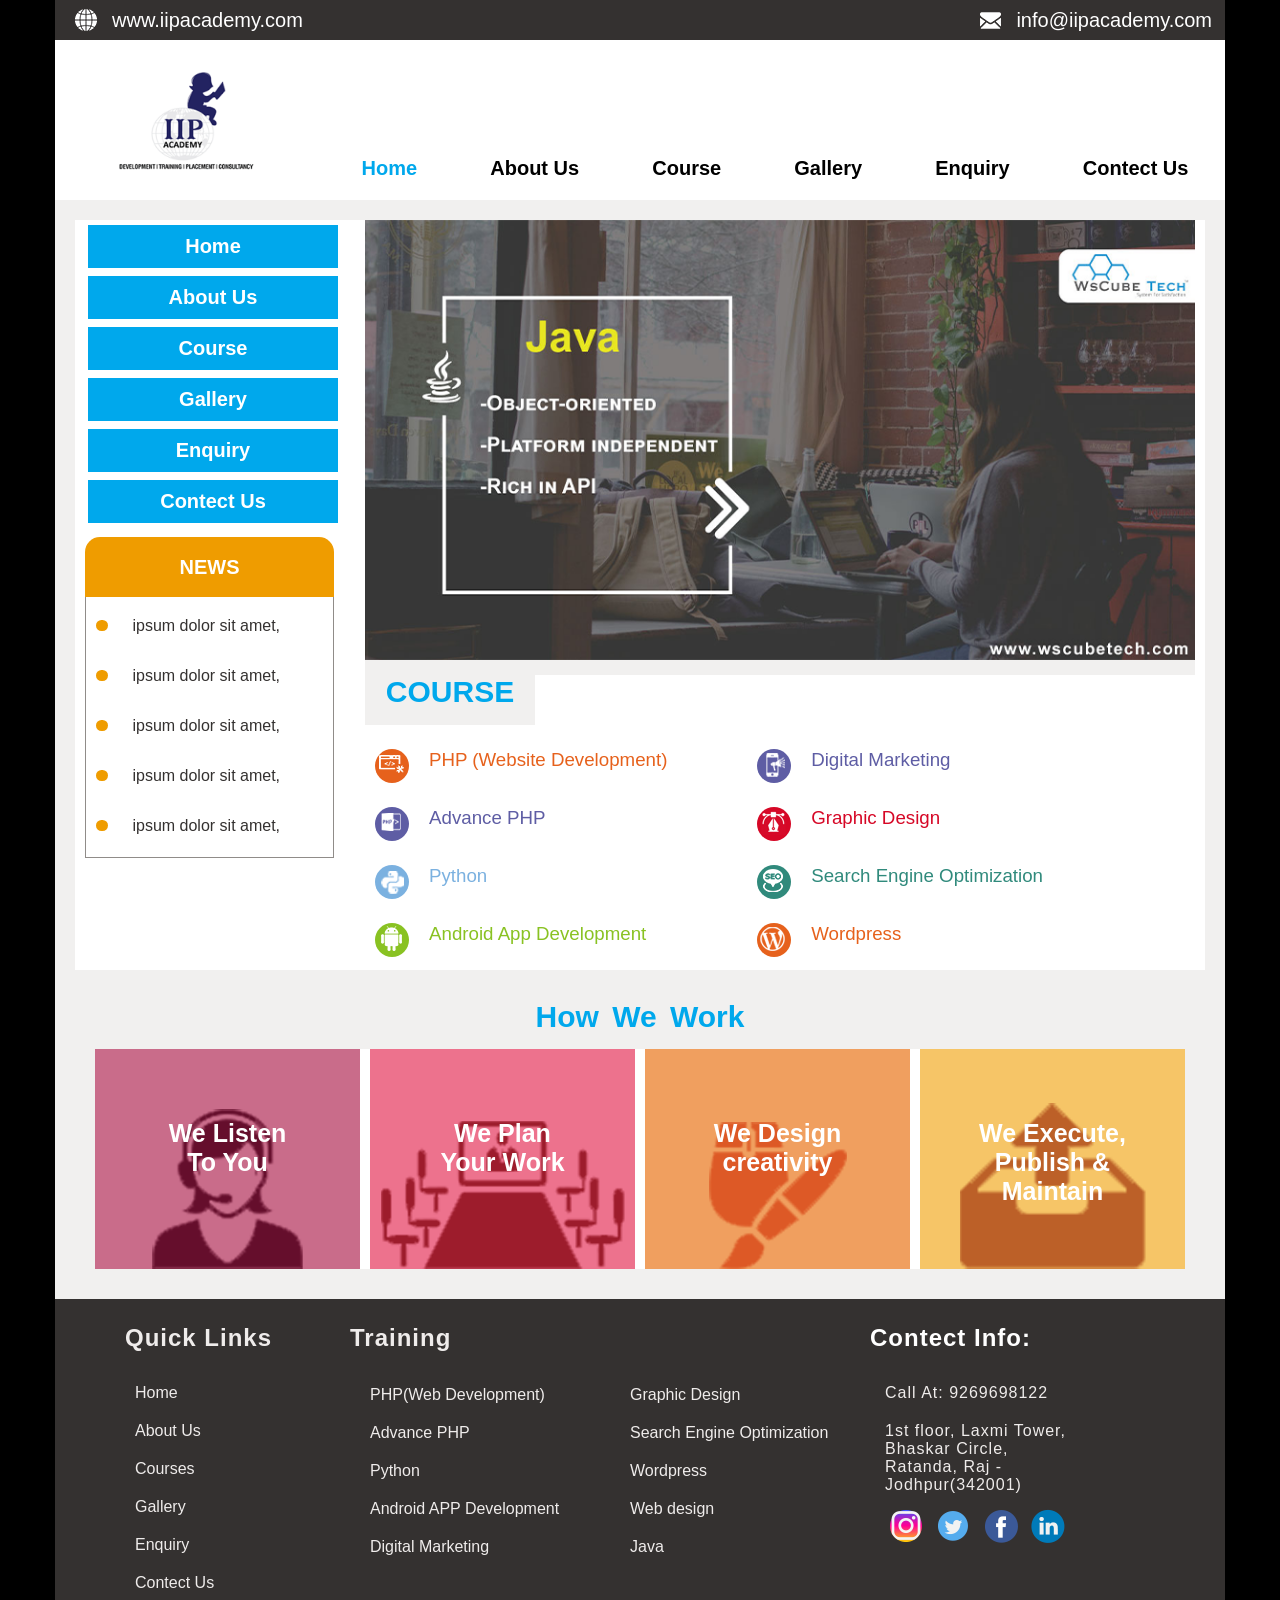
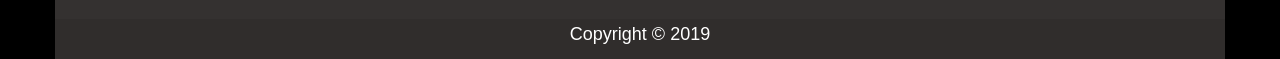
<file: index.html>
<!DOCTYPE html>
<html lang="en">
  <head>
    <title>Document</title>
    <link rel="stylesheet" href="./css/style.css" />
  </head>
  <body>
    <div class="main">
      <!-- top-container start here -->
      <div class="top-container">
        <div class="top-box">
          <img src="images/web.png" alt="" />
          <a href="www.iipacademy.com">www.iipacademy.com</a>
        </div>
        <div class="top-box" style="padding-right: 13px">
          <img src="images/INFO.png" alt="" />
          <a href="mailto:info@iipacademy.com">info@iipacademy.com</a>
        </div>
      </div>
      <!-- top-container end here  -->
      <!-- menu-container start here -->
      <div class="menu-container">
        <div class="main-logo">
          <a href="index.html"></a>
          <img src="images/logo.png" width="165px" height="100%" alt="" />
        </div>
        <div class="menu">
          <div class="menu-item">
            <a href="./index.html" style="color: #00a8ec">Home</a>
          </div>
          <div class="menu-item"><a href="./about.html">About Us</a></div>
          <div class="menu-item"><a href="./course.html">Course</a></div>
          <div class="menu-item"><a href="./gallery.html">Gallery</a></div>
          <div class="menu-item"><a href="./enquiry.html">Enquiry</a></div>
          <div class="menu-item"><a href="./contect.html">Contect Us</a></div>
        </div>
      </div>
      <!-- middle-container start here  -->
      <div class="middle-container">
        <div class="middle-left">
          <div class="m-left-top">
            <div class="m-left-top-item"><a href="index.html">Home</a></div>
            <div class="m-left-top-item"><a href="about.html">About Us</a></div>
            <div class="m-left-top-item"><a href="course.html">Course</a></div>
            <div class="m-left-top-item">
              <a href="gallery.html">Gallery</a>
            </div>
            <div class="m-left-top-item">
              <a href="enquiry.html">Enquiry</a>
            </div>
            <div class="m-left-top-item">
              <a href="contect.html">Contect Us</a>
            </div>
          </div>
          <div class="m-left-bottom">
            <div class="m-left-bottom-item-news">NEWS</div>
            <div class="m-left-bottom-box">
              <ul class="m-left-bottom-item">
                <li style="margin-top: 0px">
                  <img src="images/dot.jpg" class="img" alt="" /> ipsum dolor
                  sit amet,
                </li>
                <li>
                  <img src="images/dot.jpg" class="img" alt="" /> ipsum dolor
                  sit amet,
                </li>
                <li>
                  <img src="images/dot.jpg" class="img" alt="" /> ipsum dolor
                  sit amet,
                </li>
                <li>
                  <img src="images/dot.jpg" class="img" alt="" /> ipsum dolor
                  sit amet,
                </li>
                <li>
                  <img src="images/dot.jpg" class="img" alt="" /> ipsum dolor
                  sit amet,
                </li>
              </ul>
            </div>
          </div>
        </div>
        <div class="m-right">
          <div class="banner-img">
            <img src="images/banners.png" width="830px" height="440px" alt="" />
          </div>

          <!-- course container start here  -->
          <div class="course-container">
            <div class="course-text">COURSE</div>
            <div class="course-box">
              <!-- course box left start here -->
              <div class="course-box-left">
                <div class="icon">
                  <img src="images/courses/php.png" title="PHP" alt="" />
                  <h3>PHP (Website Development)</h3>
                </div>
                <div class="icon adv-php">
                  <img
                    src="images/courses/adv-php.png"
                    title="Advance PHP"
                    alt=""
                  />
                  <h3 style="color: #5e5da4">Advance PHP</h3>
                </div>
                <div class="icon py">
                  <img src="images/courses/python.png" title="python" alt="" />
                  <h3 style="color: #7bb1e0">Python</h3>
                </div>
                <div class="icon android">
                  <img
                    src="images/courses/android.png"
                    title="Android"
                    alt=""
                  />
                  <h3 style="color: #89c222">Android App Development</h3>
                </div>
              </div>
              <!-- course left box end here  -->
              <div class="course-box-right">
                <div class="icon digital">
                  <img
                    src="images/courses/digi-marketing.png"
                    title="digital marketing"
                    alt=""
                  />
                  <h3 style="color: #5e5da4">Digital Marketing</h3>
                </div>
                <div class="icon graphic">
                  <img
                    src="images/courses/graphic-design.png"
                    title="graphic design"
                    alt=""
                  />
                  <h3 style="color: #d60726">Graphic Design</h3>
                </div>
                <div class="icon seo">
                  <img src="images/courses/seo.png" title="seo" alt="" />
                  <h3 style="color: #308a7c">Search Engine Optimization</h3>
                </div>
                <div class="icon word">
                  <img
                    src="images/courses/wordpress.png"
                    title="wordpress"
                    alt=""
                  />
                  <h3 style="color: #e6611c">Wordpress</h3>
                </div>
              </div>
            </div>
          </div>
        </div>
      </div>
      <!-- course container end here -->
      <div class="work-main">
        <div class="work-heading">How We Work</div>
        <!-- work container start here -->
        <div class="work-container">
          <div
            class="how-img-box box-first"
            style="
              background: url(./images/how/HOW-WE-WORK1.png) no-repeat bottom
                center rgba(188, 72, 109, 0.8);
            "
          >
            <div class="how-img1-color">
              We Listen <br />
              To You
            </div>
          </div>
          <div
            class="how-img-box"
            style="
              background: url(./images/how/HOW-WE-WORK2.png) no-repeat bottom
                center rgba(233, 79, 113, 0.8);
            "
          >
            <div class="how-img2-color">
              We Plan <br />
              Your Work
            </div>
          </div>
          <div
            class="how-img-box"
            style="
              background: url(./images/how/HOW-WE-WORK3.png) no-repeat bottom
                center rgba(237, 136, 56, 0.8);
            "
          >
            <div class="how-img3-color">
              We Design <br />
              creativity
            </div>
          </div>
          <div
            class="how-img-box"
            style="
              background: url(./images/how/HOW-WE-WORK4.png) no-repeat bottom
                center rgba(244, 183, 65, 0.8);
            "
          >
            <div class="how-img4-color">
              We Execute, <br />
              Publish & <br />
              Maintain
            </div>
          </div>
        </div>
      </div>
      <!-- work container end here -->
      <!-- footer start here -->
      <div class="footer">
        <div class="footer-top-container">
          <div class="quick-links-container">
            <h2>Quick Links</h2>
            <ul>
              <li><a href="index.html" title="Home">Home</a></li>
              <li><a href="about.html" title="About Us">About Us</a></li>
              <li><a href="course.html" title="courses">Courses</a></li>
              <li><a href="gallery.html" title="Gallery">Gallery</a></li>
              <li><a href="enquiry.html" title="Enquiry">Enquiry</a></li>
              <li><a href="contect.html" title="Contect Us">Contect Us</a></li>
            </ul>
          </div>

          <div class="footer-train-container">
            <h2>Training</h2>
            <div class="footer-training-container">
              <div class="training-box">
                <div class="training-container">
                  <ul>
                    <li>
                      <a href="#" title="PHP(Web Development)"
                        >PHP(Web Development)</a
                      >
                    </li>
                    <li><a href="#" title="Advance PHP">Advance PHP</a></li>
                    <li><a href="#" title="Python">Python</a></li>
                    <li>
                      <a href="#" title="Android APP Development"
                        >Android APP Development</a
                      >
                    </li>
                    <li>
                      <a href="#" title="Digital Marketing"
                        >Digital Marketing</a
                      >
                    </li>
                  </ul>
                </div>
              </div>
              <div class="training-box">
                <div class="training-container">
                  <ul>
                    <li>
                      <a href="#" title="Graphic Design">Graphic Design</a>
                    </li>
                    <li>
                      <a href="#" title="Search Engine Optimization"
                        >Search Engine Optimization</a
                      >
                    </li>
                    <li><a href="#" title="Wordpress">Wordpress</a></li>
                    <li><a href="#" title="Web design">Web design</a></li>
                    <li>
                      <a href="#" title="Java">Java</a>
                    </li>
                  </ul>
                </div>
              </div>
            </div>
          </div>
          <div class="footer-contect-container">
            <h2>Contect Info:</h2>
            <ul>
              <li>Call At: 9269698122</li>
              <li>
                1st floor, Laxmi Tower, Bhaskar Circle, Ratanda, Raj -
                Jodhpur(342001)
              </li>
            </ul>
            <ul id="social-links">
              <li>
                <a href="https://www.instagram.com/wscubetechindia"
                  ><img src="images/instagram.png" alt=""
                /></a>
              </li>
              <li>
                <a href="https://twitter.com/wscube"
                  ><img src="images/twitter.png" alt=""
                /></a>
              </li>
              <li>
                <a href="https://www.facebook.com/wscubetech.india"
                  ><img src="images/facebook.png" alt=""
                /></a>
              </li>
              <li>
                <a href="https://www.linkedin.com/company/wscube-tech"
                  ><img src="images/linked-in.png" alt=""
                /></a>
              </li>
            </ul>
          </div>
        </div>
        <div class="copy-right">Copyright © 2019</div>
      </div>
    </div>
  </body>
</html>
</file>
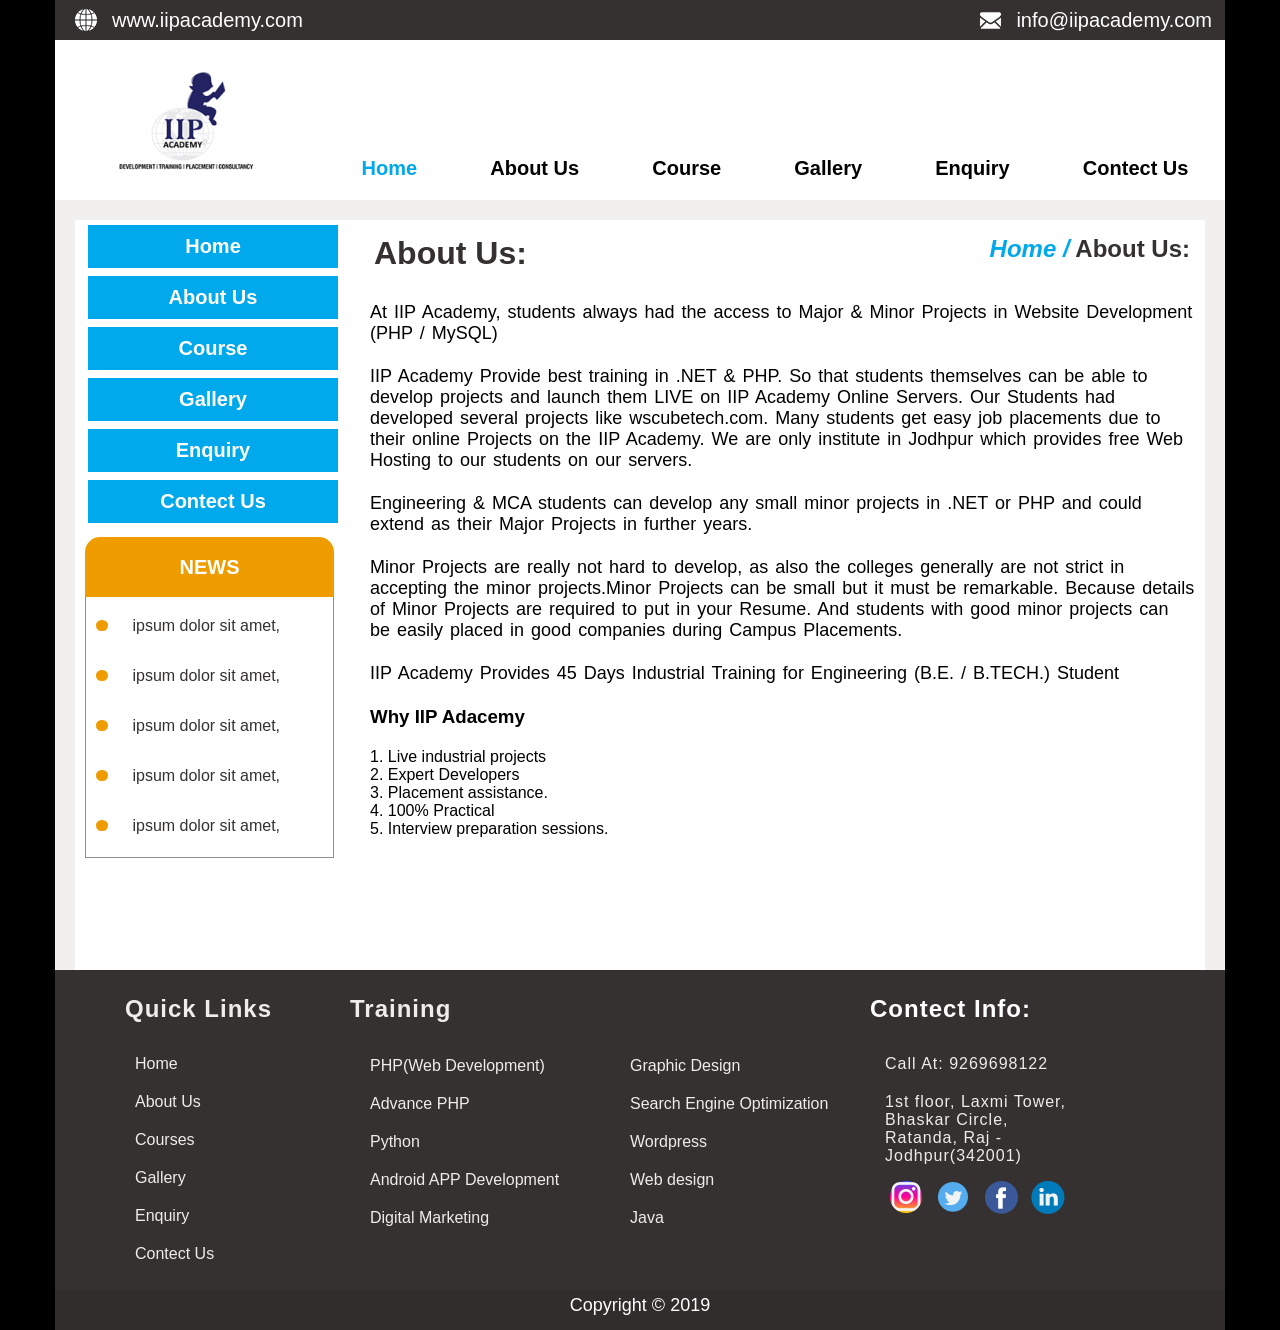
<file: about.html>
<!DOCTYPE html>
<html lang="en">
  <head>
    <title>Document</title>
    <link rel="stylesheet" href="./css/style.css" />
  </head>
  <body>
    <div class="main">
      <!-- top-container start here -->
      <div class="top-container">
        <div class="top-box">
          <img src="images/web.png" alt="" />
          <a href="www.iipacademy.com">www.iipacademy.com</a>
        </div>
        <div class="top-box" style="padding-right: 13px">
          <img src="images/INFO.png" alt="" />
          <a href="mailto:info@iipacademy.com">info@iipacademy.com</a>
        </div>
      </div>
      <!-- top-container end here  -->
      <!-- menu-container start here -->
      <div class="menu-container">
        <div class="main-logo">
          <a href="index.html"></a>
          <img src="images/logo.png" width="165px" height="100%" alt="" />
        </div>
        <div class="menu">
          <div class="menu-item">
            <a href="./index.html" style="color: #00a8ec">Home</a>
          </div>
          <div class="menu-item"><a href="./about.html">About Us</a></div>
          <div class="menu-item"><a href="./course.html">Course</a></div>
          <div class="menu-item"><a href="./gallery.html">Gallery</a></div>
          <div class="menu-item"><a href="./enquiry.html">Enquiry</a></div>
          <div class="menu-item"><a href="./contect.html">Contect Us</a></div>
        </div>
      </div>
      <!-- middle-container start here  -->
      <div class="middle-container">
        <div class="middle-left">
          <div class="m-left-top">
            <div class="m-left-top-item"><a href="index.html">Home</a></div>
            <div class="m-left-top-item"><a href="about.html">About Us</a></div>
            <div class="m-left-top-item"><a href="course.html">Course</a></div>
            <div class="m-left-top-item">
              <a href="gallery.html">Gallery</a>
            </div>
            <div class="m-left-top-item">
              <a href="enquiry.html">Enquiry</a>
            </div>
            <div class="m-left-top-item">
              <a href="contect.html">Contect Us</a>
            </div>
          </div>
          <div class="m-left-bottom">
            <div class="m-left-bottom-item-news">NEWS</div>
            <div class="m-left-bottom-box">
              <ul class="m-left-bottom-item">
                <li style="margin-top: 0px">
                  <img src="images/dot.jpg" class="img" alt="" /> ipsum dolor
                  sit amet,
                </li>
                <li>
                  <img src="images/dot.jpg" class="img" alt="" /> ipsum dolor
                  sit amet,
                </li>
                <li>
                  <img src="images/dot.jpg" class="img" alt="" /> ipsum dolor
                  sit amet,
                </li>
                <li>
                  <img src="images/dot.jpg" class="img" alt="" /> ipsum dolor
                  sit amet,
                </li>
                <li>
                  <img src="images/dot.jpg" class="img" alt="" /> ipsum dolor
                  sit amet,
                </li>
              </ul>
            </div>
          </div>
        </div>
        <div class="right">
          <div class="page-heading">
            <h1>About Us:</h1>
            <h2>
              <i><a href="index.html" style="color: #00a8ec">Home /</a></i>
              About Us:
            </h2>
          </div>
          <div class="about-content">
            <p>
              At IIP Academy, students always had the access to Major & Minor
              Projects in Website Development (PHP / MySQL)
            </p>
            <p>
              IIP Academy Provide best training in .NET & PHP. So that students
              themselves can be able to develop projects and launch them LIVE on
              IIP Academy Online Servers. Our Students had developed several
              projects like wscubetech.com. Many students get easy job
              placements due to their online Projects on the IIP Academy. We are
              only institute in Jodhpur which provides free Web Hosting to our
              students on our servers.
            </p>
            <p>
              Engineering & MCA students can develop any small minor projects in
              .NET or PHP and could extend as their Major Projects in further
              years.
            </p>
            <p>
              Minor Projects are really not hard to develop, as also the
              colleges generally are not strict in accepting the minor
              projects.Minor Projects can be small but it must be remarkable.
              Because details of Minor Projects are required to put in your
              Resume. And students with good minor projects can be easily placed
              in good companies during Campus Placements.
            </p>
            <p>
              IIP Academy Provides 45 Days Industrial Training for Engineering
              (B.E. / B.TECH.) Student
            </p>
            <p></p>
            <h3 style="margin-bottom: 20px">Why IIP Adacemy</h3>
            <div>1. Live industrial projects</div>
            <div>2. Expert Developers</div>
            <div>3. Placement assistance.</div>
            <div>4. 100% Practical</div>
            <div>5. Interview preparation sessions.</div>
          </div>
        </div>
      </div>
      <!-- footer start here -->
      <div class="footer">
        <div class="footer-top-container">
          <div class="quick-links-container">
            <h2>Quick Links</h2>
            <ul>
              <li><a href="index.html" title="Home">Home</a></li>
              <li><a href="about.html" title="About Us">About Us</a></li>
              <li><a href="course.html" title="courses">Courses</a></li>
              <li><a href="gallery.html" title="Gallery">Gallery</a></li>
              <li><a href="enquiry.html" title="Enquiry">Enquiry</a></li>
              <li><a href="contect.html" title="Contect Us">Contect Us</a></li>
            </ul>
          </div>

          <div class="footer-train-container">
            <h2>Training</h2>
            <div class="footer-training-container">
              <div class="training-box">
                <div class="training-container">
                  <ul>
                    <li>
                      <a href="#" title="PHP(Web Development)"
                        >PHP(Web Development)</a
                      >
                    </li>
                    <li><a href="#" title="Advance PHP">Advance PHP</a></li>
                    <li><a href="#" title="Python">Python</a></li>
                    <li>
                      <a href="#" title="Android APP Development"
                        >Android APP Development</a
                      >
                    </li>
                    <li>
                      <a href="#" title="Digital Marketing"
                        >Digital Marketing</a
                      >
                    </li>
                  </ul>
                </div>
              </div>
              <div class="training-box">
                <div class="training-container">
                  <ul>
                    <li>
                      <a href="#" title="Graphic Design">Graphic Design</a>
                    </li>
                    <li>
                      <a href="#" title="Search Engine Optimization"
                        >Search Engine Optimization</a
                      >
                    </li>
                    <li><a href="#" title="Wordpress">Wordpress</a></li>
                    <li><a href="#" title="Web design">Web design</a></li>
                    <li>
                      <a href="#" title="Java">Java</a>
                    </li>
                  </ul>
                </div>
              </div>
            </div>
          </div>
          <div class="footer-contect-container">
            <h2>Contect Info:</h2>
            <ul>
              <li>Call At: 9269698122</li>
              <li>
                1st floor, Laxmi Tower, Bhaskar Circle, Ratanda, Raj -
                Jodhpur(342001)
              </li>
            </ul>
            <ul id="social-links">
              <li>
                <a href="https://www.instagram.com/wscubetechindia"
                  ><img src="images/instagram.png" alt=""
                /></a>
              </li>
              <li>
                <a href="https://twitter.com/wscube"
                  ><img src="images/twitter.png" alt=""
                /></a>
              </li>
              <li>
                <a href="https://www.facebook.com/wscubetech.india"
                  ><img src="images/facebook.png" alt=""
                /></a>
              </li>
              <li>
                <a href="https://www.linkedin.com/company/wscube-tech"
                  ><img src="images/linked-in.png" alt=""
                /></a>
              </li>
            </ul>
          </div>
        </div>
        <div class="copy-right">Copyright © 2019</div>
      </div>
    </div>
  </body>
</html>
</file>
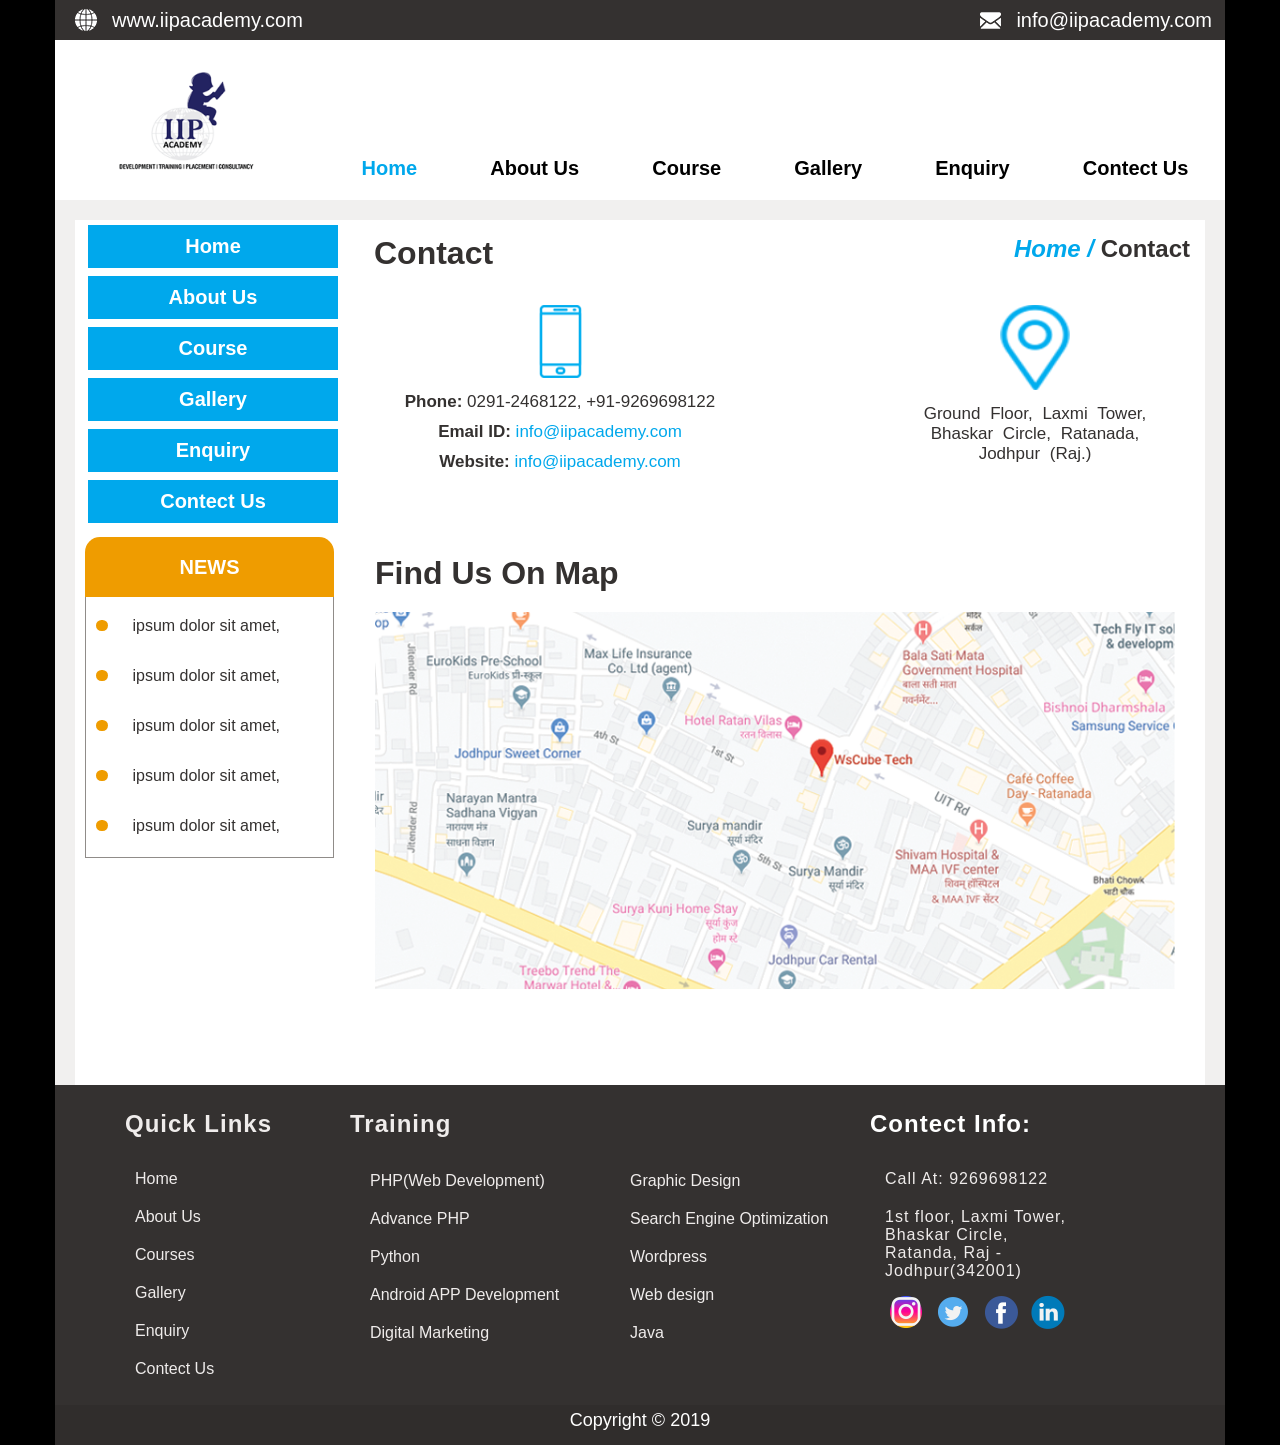
<file: contect.html>
<!DOCTYPE html>
<html lang="en">
  <head>
    <title>Document</title>
    <link rel="stylesheet" href="./css/style.css" />
  </head>
  <body>
    <div class="main">
      <!-- top-container start here -->
      <div class="top-container">
        <div class="top-box">
          <img src="images/web.png" alt="" />
          <a href="www.iipacademy.com">www.iipacademy.com</a>
        </div>
        <div class="top-box" style="padding-right: 13px">
          <img src="images/INFO.png" alt="" />
          <a href="mailto:info@iipacademy.com">info@iipacademy.com</a>
        </div>
      </div>
      <!-- top-container end here  -->
      <!-- menu-container start here -->
      <div class="menu-container">
        <div class="main-logo">
          <a href="index.html"></a>
          <img src="images/logo.png" width="165px" height="100%" alt="" />
        </div>
        <div class="menu">
          <div class="menu-item">
            <a href="./index.html" style="color: #00a8ec">Home</a>
          </div>
          <div class="menu-item"><a href="./about.html">About Us</a></div>
          <div class="menu-item"><a href="./course.html">Course</a></div>
          <div class="menu-item"><a href="./gallery.html">Gallery</a></div>
          <div class="menu-item"><a href="./enquiry.html">Enquiry</a></div>
          <div class="menu-item"><a href="./contect.html">Contect Us</a></div>
        </div>
      </div>
      <!-- middle-container start here  -->
      <div class="middle-container">
        <div class="middle-left">
          <div class="m-left-top">
            <div class="m-left-top-item"><a href="index.html">Home</a></div>
            <div class="m-left-top-item"><a href="about.html">About Us</a></div>
            <div class="m-left-top-item"><a href="course.html">Course</a></div>
            <div class="m-left-top-item">
              <a href="gallery.html">Gallery</a>
            </div>
            <div class="m-left-top-item">
              <a href="enquiry.html">Enquiry</a>
            </div>
            <div class="m-left-top-item">
              <a href="contect.html">Contect Us</a>
            </div>
          </div>
          <div class="m-left-bottom">
            <div class="m-left-bottom-item-news">NEWS</div>
            <div class="m-left-bottom-box">
              <ul class="m-left-bottom-item">
                <li style="margin-top: 0px">
                  <img src="images/dot.jpg" class="img" alt="" /> ipsum dolor
                  sit amet,
                </li>
                <li>
                  <img src="images/dot.jpg" class="img" alt="" /> ipsum dolor
                  sit amet,
                </li>
                <li>
                  <img src="images/dot.jpg" class="img" alt="" /> ipsum dolor
                  sit amet,
                </li>
                <li>
                  <img src="images/dot.jpg" class="img" alt="" /> ipsum dolor
                  sit amet,
                </li>
                <li>
                  <img src="images/dot.jpg" class="img" alt="" /> ipsum dolor
                  sit amet,
                </li>
              </ul>
            </div>
          </div>
        </div>
        <div class="right">
          <div class="page-heading">
            <h1>Contact</h1>
            <h2>
              <i><a href="index.html" style="color: #00a8ec">Home /</a></i>
              Contact
            </h2>
          </div>
          <div class="contect-content">
            <div class="contect-row1">
              <div class="contect-row1-left">
                <img src="images/phone.png" alt="" />
                <p><b>Phone:</b> 0291-2468122, +91-9269698122</p>
                <p>
                  <b>Email ID:</b
                  ><a
                    href="http://www.iipacademy.com"
                    target="_blank"
                    style="color: #00a8ec"
                  >
                    info@iipacademy.com
                  </a>
                </p>
                <p>
                  <b>Website:</b>
                  <a
                    href="http://www.iipacademy.com"
                    target="_blank"
                    style="color: #00a8ec"
                    >info@iipacademy.com</a
                  >
                </p>
              </div>
              <div class="contect-row1-right">
                <img src="images/address-pin.png" alt="" />
                <p>
                  Ground Floor, Laxmi Tower, Bhaskar Circle, Ratanada, Jodhpur
                  (Raj.)
                </p>
              </div>
            </div>
            <h1 style="color: #343130">Find Us On Map</h1>
            <div class="contect-map">
              <img src="images/map.png" alt="" />
            </div>
          </div>
        </div>
      </div>
      <!-- footer start here -->
      <div class="footer">
        <div class="footer-top-container">
          <div class="quick-links-container">
            <h2>Quick Links</h2>
            <ul>
              <li><a href="index.html" title="Home">Home</a></li>
              <li><a href="about.html" title="About Us">About Us</a></li>
              <li><a href="course.html" title="courses">Courses</a></li>
              <li><a href="gallery.html" title="Gallery">Gallery</a></li>
              <li><a href="enquiry.html" title="Enquiry">Enquiry</a></li>
              <li><a href="contect.html" title="Contect Us">Contect Us</a></li>
            </ul>
          </div>

          <div class="footer-train-container">
            <h2>Training</h2>
            <div class="footer-training-container">
              <div class="training-box">
                <div class="training-container">
                  <ul>
                    <li>
                      <a href="#" title="PHP(Web Development)"
                        >PHP(Web Development)</a
                      >
                    </li>
                    <li><a href="#" title="Advance PHP">Advance PHP</a></li>
                    <li><a href="#" title="Python">Python</a></li>
                    <li>
                      <a href="#" title="Android APP Development"
                        >Android APP Development</a
                      >
                    </li>
                    <li>
                      <a href="#" title="Digital Marketing"
                        >Digital Marketing</a
                      >
                    </li>
                  </ul>
                </div>
              </div>
              <div class="training-box">
                <div class="training-container">
                  <ul>
                    <li>
                      <a href="#" title="Graphic Design">Graphic Design</a>
                    </li>
                    <li>
                      <a href="#" title="Search Engine Optimization"
                        >Search Engine Optimization</a
                      >
                    </li>
                    <li><a href="#" title="Wordpress">Wordpress</a></li>
                    <li><a href="#" title="Web design">Web design</a></li>
                    <li>
                      <a href="#" title="Java">Java</a>
                    </li>
                  </ul>
                </div>
              </div>
            </div>
          </div>
          <div class="footer-contect-container">
            <h2>Contect Info:</h2>
            <ul>
              <li>Call At: 9269698122</li>
              <li>
                1st floor, Laxmi Tower, Bhaskar Circle, Ratanda, Raj -
                Jodhpur(342001)
              </li>
            </ul>
            <ul id="social-links">
              <li>
                <a href="https://www.instagram.com/wscubetechindia"
                  ><img src="images/instagram.png" alt=""
                /></a>
              </li>
              <li>
                <a href="https://twitter.com/wscube"
                  ><img src="images/twitter.png" alt=""
                /></a>
              </li>
              <li>
                <a href="https://www.facebook.com/wscubetech.india"
                  ><img src="images/facebook.png" alt=""
                /></a>
              </li>
              <li>
                <a href="https://www.linkedin.com/company/wscube-tech"
                  ><img src="images/linked-in.png" alt=""
                /></a>
              </li>
            </ul>
          </div>
        </div>
        <div class="copy-right">Copyright © 2019</div>
      </div>
    </div>
  </body>
</html>
</file>
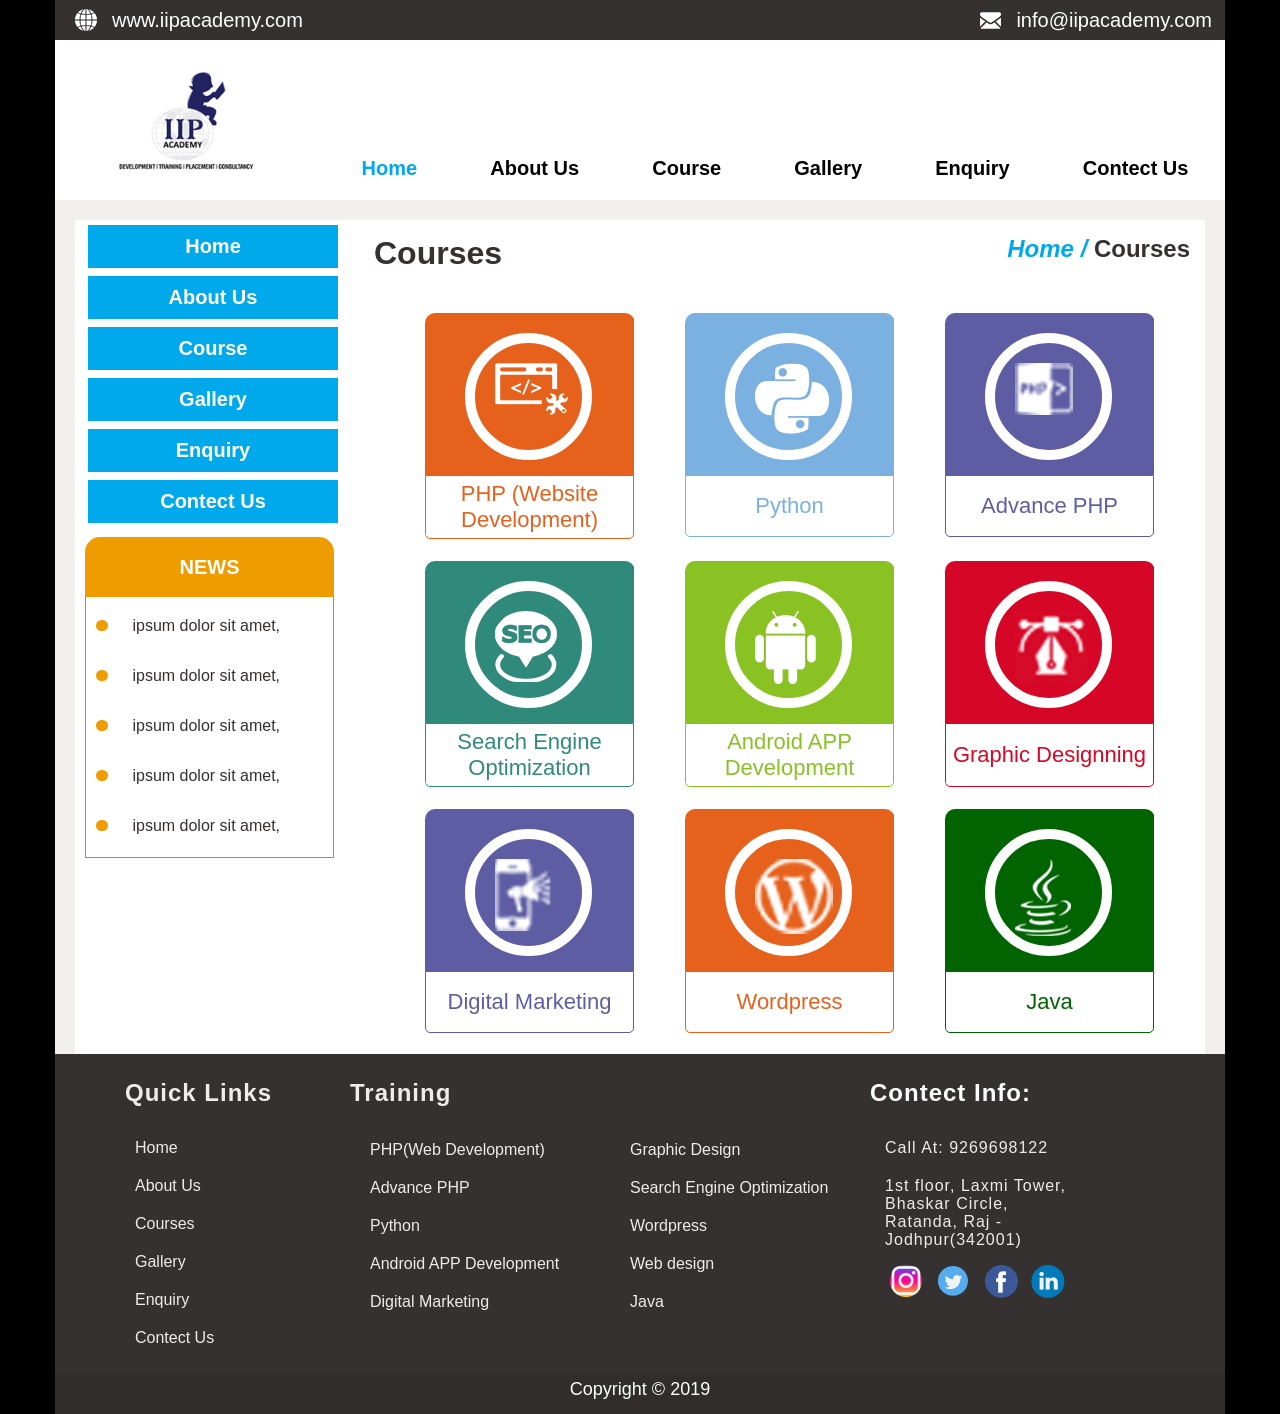
<file: course.html>
<!DOCTYPE html>
<html lang="en">
  <head>
    <title>Document</title>
    <link rel="stylesheet" href="./css/style.css" />
  </head>
  <body>
    <div class="main">
      <!-- top-container start here -->
      <div class="top-container">
        <div class="top-box">
          <img src="images/web.png" alt="" />
          <a href="www.iipacademy.com">www.iipacademy.com</a>
        </div>
        <div class="top-box" style="padding-right: 13px">
          <img src="images/INFO.png" alt="" />
          <a href="mailto:info@iipacademy.com">info@iipacademy.com</a>
        </div>
      </div>
      <!-- top-container end here  -->
      <!-- menu-container start here -->
      <div class="menu-container">
        <div class="main-logo">
          <a href="index.html"></a>
          <img src="images/logo.png" width="165px" height="100%" alt="" />
        </div>
        <div class="menu">
          <div class="menu-item">
            <a href="./index.html" style="color: #00a8ec">Home</a>
          </div>
          <div class="menu-item"><a href="./about.html">About Us</a></div>
          <div class="menu-item"><a href="./course.html">Course</a></div>
          <div class="menu-item"><a href="./gallery.html">Gallery</a></div>
          <div class="menu-item"><a href="./enquiry.html">Enquiry</a></div>
          <div class="menu-item"><a href="./contect.html">Contect Us</a></div>
        </div>
      </div>
      <!-- middle-container start here  -->
      <div class="middle-container">
        <div class="middle-left">
          <div class="m-left-top">
            <div class="m-left-top-item"><a href="index.html">Home</a></div>
            <div class="m-left-top-item"><a href="about.html">About Us</a></div>
            <div class="m-left-top-item"><a href="course.html">Course</a></div>
            <div class="m-left-top-item">
              <a href="gallery.html">Gallery</a>
            </div>
            <div class="m-left-top-item">
              <a href="enquiry.html">Enquiry</a>
            </div>
            <div class="m-left-top-item">
              <a href="contect.html">Contect Us</a>
            </div>
          </div>
          <div class="m-left-bottom">
            <div class="m-left-bottom-item-news">NEWS</div>
            <div class="m-left-bottom-box">
              <ul class="m-left-bottom-item">
                <li style="margin-top: 0px">
                  <img src="images/dot.jpg" class="img" alt="" /> ipsum dolor
                  sit amet,
                </li>
                <li>
                  <img src="images/dot.jpg" class="img" alt="" /> ipsum dolor
                  sit amet,
                </li>
                <li>
                  <img src="images/dot.jpg" class="img" alt="" /> ipsum dolor
                  sit amet,
                </li>
                <li>
                  <img src="images/dot.jpg" class="img" alt="" /> ipsum dolor
                  sit amet,
                </li>
                <li>
                  <img src="images/dot.jpg" class="img" alt="" /> ipsum dolor
                  sit amet,
                </li>
              </ul>
            </div>
          </div>
        </div>
        <div class="courses-right">
          <div class="page-heading">
            <h1>Courses</h1>
            <h2>
              <i><a href="index.html" style="color: #00a8ec">Home /</a></i>
              Courses
            </h2>
          </div>
          <div class="courses-content">
            <div class="cours-1">
              <div class="cours-icon">
                <div class="icon-1">
                  <img src="./images/icons/php.png" alt="">
                </div>
              </div>
              <div class="icon-text">PHP (Website Development)</div>
            </div>
            <!-- box2 start here -->
              <div class="cours-1">
              <div class="cours-icon" style="background-color: #7bb1e0;">
                <div class="icon-1">
                  <img src="./images/icons/python.png" alt=""> 
                </div>
              </div>
              <div class="icon-text" style="color: #7bb1e0; border: 1px solid #7bb1e0;padding: 17px 0px;">Python</div>
            </div>
            <!-- box3 start here  -->
              <div class="cours-1">
              <div class="cours-icon" style="background-color: #5e5da4;">
                <div class="icon-1">
                  <img src="./images/icons/adv-php.png" alt=""> 
                </div>
              </div>
              <div class="icon-text" style="color: #5e5da4; border: 1px solid #5e5da4; padding: 17px 0px;">Advance PHP</div>
            </div>
             <!-- box4 start here -->
              <div class="cours-1">
              <div class="cours-icon" style="background-color: #308a7c;">
                <div class="icon-1">
                  <img src="./images/icons/seo.png" alt=""> 
                </div>
              </div>
              <div class="icon-text" style="color: #308a7c; border: 1px solid #308a7c; padding: 5px 0px;">Search Engine Optimization</div>
            </div>
            <!-- box5 start here -->
              <div class="cours-1">
              <div class="cours-icon" style="background-color: #89c222;">
                <div class="icon-1">
                  <img src="./images/icons/abdroid.png" alt=""> 
                </div>
              </div>
              <div class="icon-text" style="color: #89c222; border: 1px solid #89c222; padding: 5px 0px;">Android APP Development</div>
            </div>
            <!-- box6 start here  -->
              <div class="cours-1">
              <div class="cours-icon" style="background-color: #d60726;">
                <div class="icon-1">
                  <img src="./images/icons/graphic-design.png" alt=""> 
                </div>
              </div>
              <div class="icon-text" style="color: #d60726; border: 1px solid #d60726; padding: 18px 0px;">Graphic Designning</div>
            </div>
            <!-- box7 start here  -->
              <div class="cours-1">
              <div class="cours-icon" style="background-color: #5e5da4;">
                <div class="icon-1">
                  <img src="./images/icons/digi-mkting.png" alt=""> 
                </div>
              </div>
              <div class="icon-text" style="color: #5e5da4; border: 1px solid #5e5da4; padding: 17px 0px;">Digital Marketing</div>
            </div>
            <!-- box8 start here  -->
              <div class="cours-1">
              <div class="cours-icon" style="background-color: #e6611c;">
                <div class="icon-1">
                  <img src="./images/icons/wordpress.png" alt=""> 
                </div>
              </div>
              <div class="icon-text" style="color: #e6611c; border: 1px solid #e6611c; padding: 17px 0px;">Wordpress</div>
            </div>
            <!-- box9 start here -->
             <div class="cours-1">
              <div class="cours-icon" style="background-color: darkgreen;">
                <div class="icon-1">
                  <img src="./images/icons/java.png" alt=""> 
                </div>
              </div>
              <div class="icon-text" style="color: darkgreen; border: 1px solid darkgreen; padding: 17px 0px;">Java</div>
            </div>
            </div>
          </div>
        </div>

      <!-- footer start here -->
      <div class="footer">
        <div class="footer-top-container">
          <div class="quick-links-container">
            <h2>Quick Links</h2>
            <ul>
              <li><a href="index.html" title="Home">Home</a></li>
              <li><a href="about.html" title="About Us">About Us</a></li>
              <li><a href="course.html" title="courses">Courses</a></li>
              <li><a href="gallery.html" title="Gallery">Gallery</a></li>
              <li><a href="enquiry.html" title="Enquiry">Enquiry</a></li>
              <li><a href="contect.html" title="Contect Us">Contect Us</a></li>
            </ul>
          </div>

          <div class="footer-train-container">
            <h2>Training</h2>
            <div class="footer-training-container">
              <div class="training-box">
                <div class="training-container">
                  <ul>
                    <li>
                      <a href="#" title="PHP(Web Development)"
                        >PHP(Web Development)</a
                      >
                    </li>
                    <li><a href="#" title="Advance PHP">Advance PHP</a></li>
                    <li><a href="#" title="Python">Python</a></li>
                    <li>
                      <a href="#" title="Android APP Development"
                        >Android APP Development</a
                      >
                    </li>
                    <li>
                      <a href="#" title="Digital Marketing"
                        >Digital Marketing</a
                      >
                    </li>
                  </ul>
                </div>
              </div>
              <div class="training-box">
                <div class="training-container">
                  <ul>
                    <li>
                      <a href="#" title="Graphic Design">Graphic Design</a>
                    </li>
                    <li>
                      <a href="#" title="Search Engine Optimization"
                        >Search Engine Optimization</a
                      >
                    </li>
                    <li><a href="#" title="Wordpress">Wordpress</a></li>
                    <li><a href="#" title="Web design">Web design</a></li>
                    <li>
                      <a href="#" title="Java">Java</a>
                    </li>
                  </ul>
                </div>
              </div>
            </div>
          </div>
          <div class="footer-contect-container">
            <h2>Contect Info:</h2>
            <ul>
              <li>Call At: 9269698122</li>
              <li>
                1st floor, Laxmi Tower, Bhaskar Circle, Ratanda, Raj -
                Jodhpur(342001)
              </li>
            </ul>
            <ul id="social-links">
              <li>
                <a href="https://www.instagram.com/wscubetechindia"
                  ><img src="images/instagram.png" alt=""
                /></a>
              </li>
              <li>
                <a href="https://twitter.com/wscube"
                  ><img src="images/twitter.png" alt=""
                /></a>
              </li>
              <li>
                <a href="https://www.facebook.com/wscubetech.india"
                  ><img src="images/facebook.png" alt=""
                /></a>
              </li>
              <li>
                <a href="https://www.linkedin.com/company/wscube-tech"
                  ><img src="images/linked-in.png" alt=""
                /></a>
              </li>
            </ul>
          </div>
        </div>
        <div class="copy-right">Copyright © 2019</div>
      </div>
    </div>
          </div>
  </body>
</html>
</file>
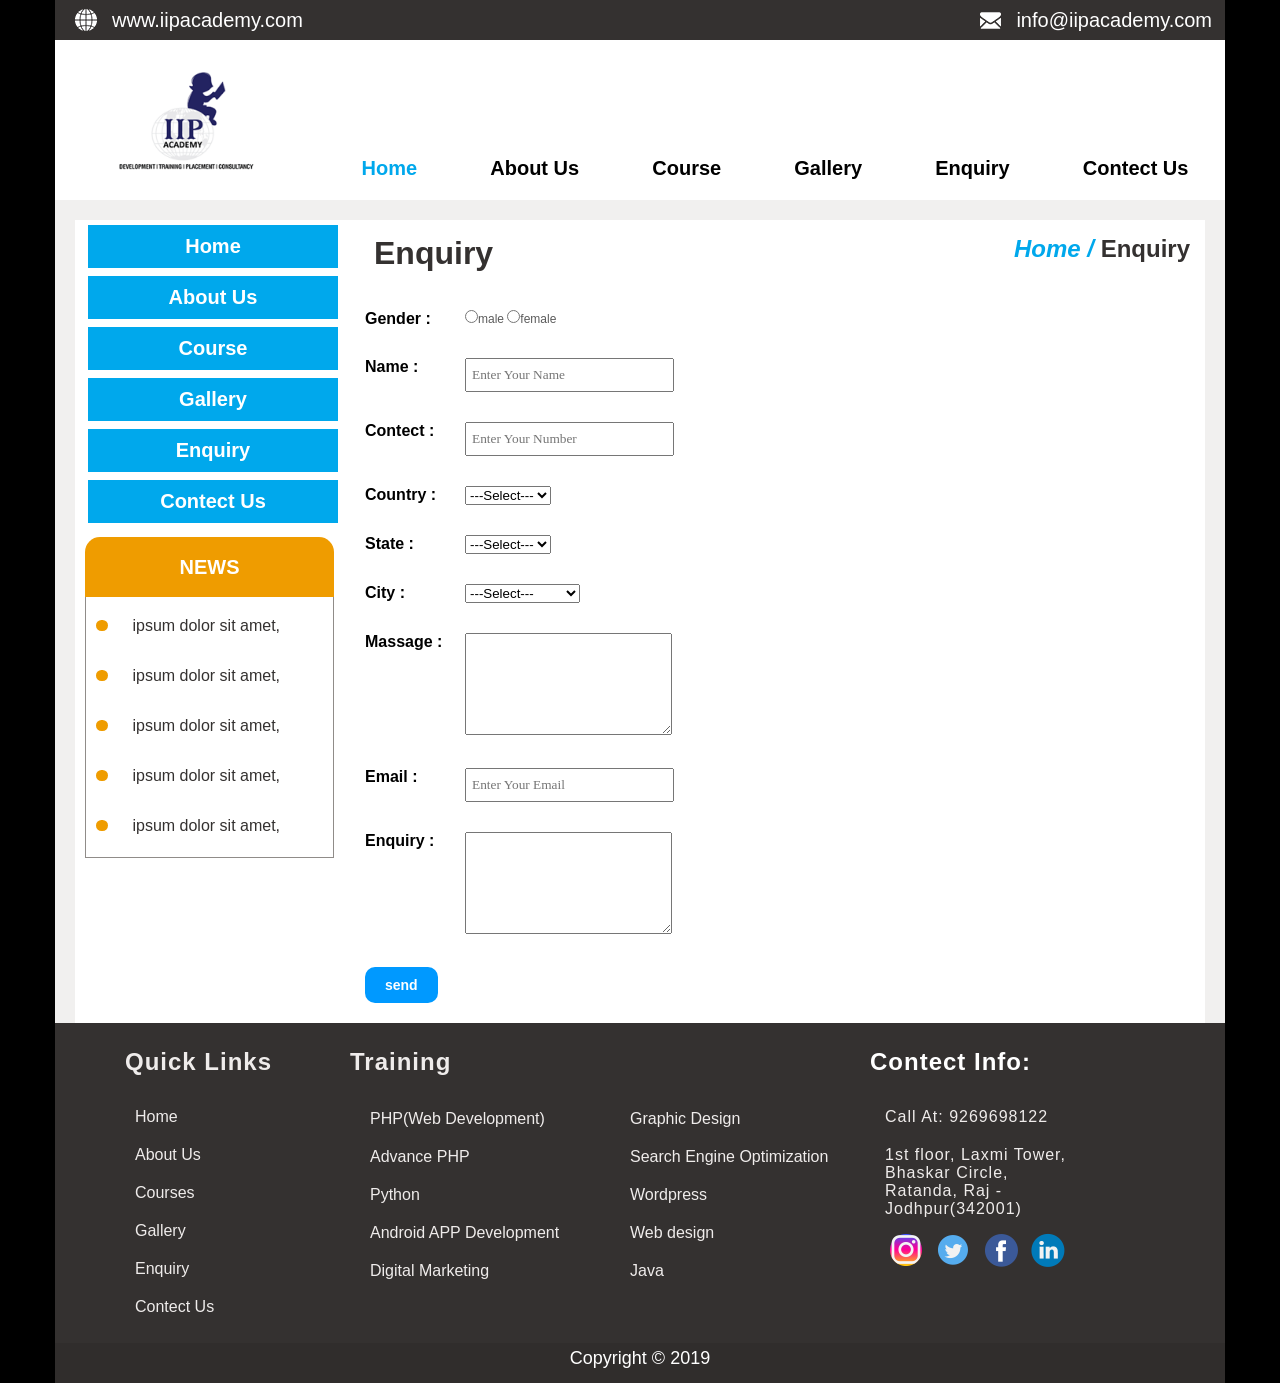
<file: enquiry.html>
<!DOCTYPE html>
<html lang="en">
  <head>
    <title>Document</title>
    <link rel="stylesheet" href="./css/style.css" />
  </head>
  <body>
    <div class="main">
      <!-- top-container start here -->
      <div class="top-container">
        <div class="top-box">
          <img src="images/web.png" alt="" />
          <a href="www.iipacademy.com">www.iipacademy.com</a>
        </div>
        <div class="top-box" style="padding-right: 13px">
          <img src="images/INFO.png" alt="" />
          <a href="mailto:info@iipacademy.com">info@iipacademy.com</a>
        </div>
      </div>
      <!-- top-container end here  -->
      <!-- menu-container start here -->
      <div class="menu-container">
        <div class="main-logo">
          <a href="index.html"></a>
          <img src="images/logo.png" width="165px" height="100%" alt="" />
        </div>
        <div class="menu">
          <div class="menu-item">
            <a href="./index.html" style="color: #00a8ec">Home</a>
          </div>
          <div class="menu-item"><a href="./about.html">About Us</a></div>
          <div class="menu-item"><a href="./course.html">Course</a></div>
          <div class="menu-item"><a href="gallery.html">Gallery</a></div>
          <div class="menu-item"><a href="./enquiry.html">Enquiry</a></div>
          <div class="menu-item"><a href="./contect.html">Contect Us</a></div>
        </div>
      </div>
      <!-- middle-container start here  -->
      <div class="middle-container">
        <div class="middle-left">
          <div class="m-left-top">
            <div class="m-left-top-item"><a href="index.html">Home</a></div>
            <div class="m-left-top-item"><a href="about.html">About Us</a></div>
            <div class="m-left-top-item"><a href="course.html">Course</a></div>
            <div class="m-left-top-item">
              <a href="gallery.html">Gallery</a>
            </div>
            <div class="m-left-top-item">
              <a href="enquiry.html">Enquiry</a>
            </div>
            <div class="m-left-top-item">
              <a href="contect.html">Contect Us</a>
            </div>
          </div>
          <div class="m-left-bottom">
            <div class="m-left-bottom-item-news">NEWS</div>
            <div class="m-left-bottom-box">
              <ul class="m-left-bottom-item">
                <li style="margin-top: 0px">
                  <img src="images/dot.jpg" class="img" alt="" /> ipsum dolor
                  sit amet,
                </li>
                <li>
                  <img src="images/dot.jpg" class="img" alt="" /> ipsum dolor
                  sit amet,
                </li>
                <li>
                  <img src="images/dot.jpg" class="img" alt="" /> ipsum dolor
                  sit amet,
                </li>
                <li>
                  <img src="images/dot.jpg" class="img" alt="" /> ipsum dolor
                  sit amet,
                </li>
                <li>
                  <img src="images/dot.jpg" class="img" alt="" /> ipsum dolor
                  sit amet,
                </li>
              </ul>
            </div>
          </div>
        </div>
        <div class="right">
          <div class="page-heading">
            <h1>Enquiry</h1>
            <h2>
              <i><a href="index.html" style="color: #00a8ec">Home /</a></i>
              Enquiry
            </h2>
          </div>
          <div class="websitecontent">
            <form>
              <div class="formrow">
                <div class="formlable">Gender :</div>
                <div class="inputform">
                  <input type="radio" name="sex" />male
                  <input type="radio" name="sex" />female
                </div>
              </div>
              <div class="formrow">
                <div class="formlable">Name :</div>
                <div class="inputform">
                  <input
                    type="text"
                    name="name"
                    placeholder="Enter Your Name"
                    class="inputbox"
                  />
                </div>
              </div>
              <div class="formrow">
                <div class="formlable">Contect :</div>
                <div class="inputform">
                  <input
                    type="tel"
                    name="contect"
                    placeholder="Enter Your Number"
                    pattern="[0-9] {10}"
                    class="inputbox"
                  />
                </div>
              </div>
              <div class="formrow">
                <div class="formlable">Country :</div>
                <div class="inputform">
                  <select name="country" id="country">
                    <option value="1">---Select---</option>
                    <option value="2">India</option>
                    <option value="">USA</option>
                    <option value="3">Australia</option>
                  </select>
                </div>
              </div>
              <div class="formrow">
                <div class="formlable">State :</div>
                <div class="inputform">
                  <select name="state" id="state">
                    <option value="1">---Select---</option>
                    <option value="2">Rajasthan</option>
                    <option value="3">Punjab</option>
                    <option value="4">Delhi</option>
                    <option value="5">New York</option>
                    <option value="6">malbourne</option>
                    <option value="7">syndey</option>
                  </select>
                </div>
              </div>
              <div class="formrow">
                <div class="formlable">City :</div>
                <div class="inputform">
                  <select name="city" id="city">
                    <option value="1">---Select---</option>
                    <option value="2">Jaipur</option>
                    <option value="3">Kota</option>
                    <option value="4">Sikar</option>
                    <option value="5">Amritsar</option>
                    <option value="6">Washington DC</option>
                    <option value="7">New York</option>
                  </select>
                </div>
              </div>
              <div class="formrow">
                <div class="formlable">Massage :</div>
                <div class="inputform">
                  <textarea
                    name="address"
                    id="address"
                    class="textarea"
                  ></textarea>
                </div>
              </div>
              <div class="formrow">
                <div class="formlable">Email :</div>
                <div class="inputform">
                  <input
                    type="email"
                    name="email"
                    placeholder="Enter Your Email"
                    class="inputbox"
                  />
                </div>
              </div>
              <div class="formrow">
                <div class="formlable">Enquiry :</div>
                <div class="inputform">
                  <textarea
                    name="enquiry"
                    id="enquiry"
                    class="textarea"
                  ></textarea>
                </div>
              </div>
              <div class="formrow">
                <div class="formlable">
                  <input
                    type="submit"
                    name="submit"
                    value="send"
                    class="button"
                  />
                </div>
              </div>
            </form>
          </div>
        </div>
      </div>
      <!-- footer start here -->
      <div class="footer">
        <div class="footer-top-container">
          <div class="quick-links-container">
            <h2>Quick Links</h2>
            <ul>
              <li><a href="index.html" title="Home">Home</a></li>
              <li><a href="about.html" title="About Us">About Us</a></li>
              <li><a href="course.html" title="courses">Courses</a></li>
              <li><a href="gallery.html" title="Gallery">Gallery</a></li>
              <li><a href="enquiry.html" title="Enquiry">Enquiry</a></li>
              <li><a href="contect.html" title="Contect Us">Contect Us</a></li>
            </ul>
          </div>

          <div class="footer-train-container">
            <h2>Training</h2>
            <div class="footer-training-container">
              <div class="training-box">
                <div class="training-container">
                  <ul>
                    <li>
                      <a href="#" title="PHP(Web Development)"
                        >PHP(Web Development)</a
                      >
                    </li>
                    <li><a href="#" title="Advance PHP">Advance PHP</a></li>
                    <li><a href="#" title="Python">Python</a></li>
                    <li>
                      <a href="#" title="Android APP Development"
                        >Android APP Development</a
                      >
                    </li>
                    <li>
                      <a href="#" title="Digital Marketing"
                        >Digital Marketing</a
                      >
                    </li>
                  </ul>
                </div>
              </div>
              <div class="training-box">
                <div class="training-container">
                  <ul>
                    <li>
                      <a href="#" title="Graphic Design">Graphic Design</a>
                    </li>
                    <li>
                      <a href="#" title="Search Engine Optimization"
                        >Search Engine Optimization</a
                      >
                    </li>
                    <li><a href="#" title="Wordpress">Wordpress</a></li>
                    <li><a href="#" title="Web design">Web design</a></li>
                    <li>
                      <a href="#" title="Java">Java</a>
                    </li>
                  </ul>
                </div>
              </div>
            </div>
          </div>
          <div class="footer-contect-container">
            <h2>Contect Info:</h2>
            <ul>
              <li>Call At: 9269698122</li>
              <li>
                1st floor, Laxmi Tower, Bhaskar Circle, Ratanda, Raj -
                Jodhpur(342001)
              </li>
            </ul>
            <ul id="social-links">
              <li>
                <a href="https://www.instagram.com/wscubetechindia"
                  ><img src="images/instagram.png" alt=""
                /></a>
              </li>
              <li>
                <a href="https://twitter.com/wscube"
                  ><img src="images/twitter.png" alt=""
                /></a>
              </li>
              <li>
                <a href="https://www.facebook.com/wscubetech.india"
                  ><img src="images/facebook.png" alt=""
                /></a>
              </li>
              <li>
                <a href="https://www.linkedin.com/company/wscube-tech"
                  ><img src="images/linked-in.png" alt=""
                /></a>
              </li>
            </ul>
          </div>
        </div>
        <div class="copy-right">Copyright © 2019</div>
      </div>
    </div>
  </body>
</html>
</file>
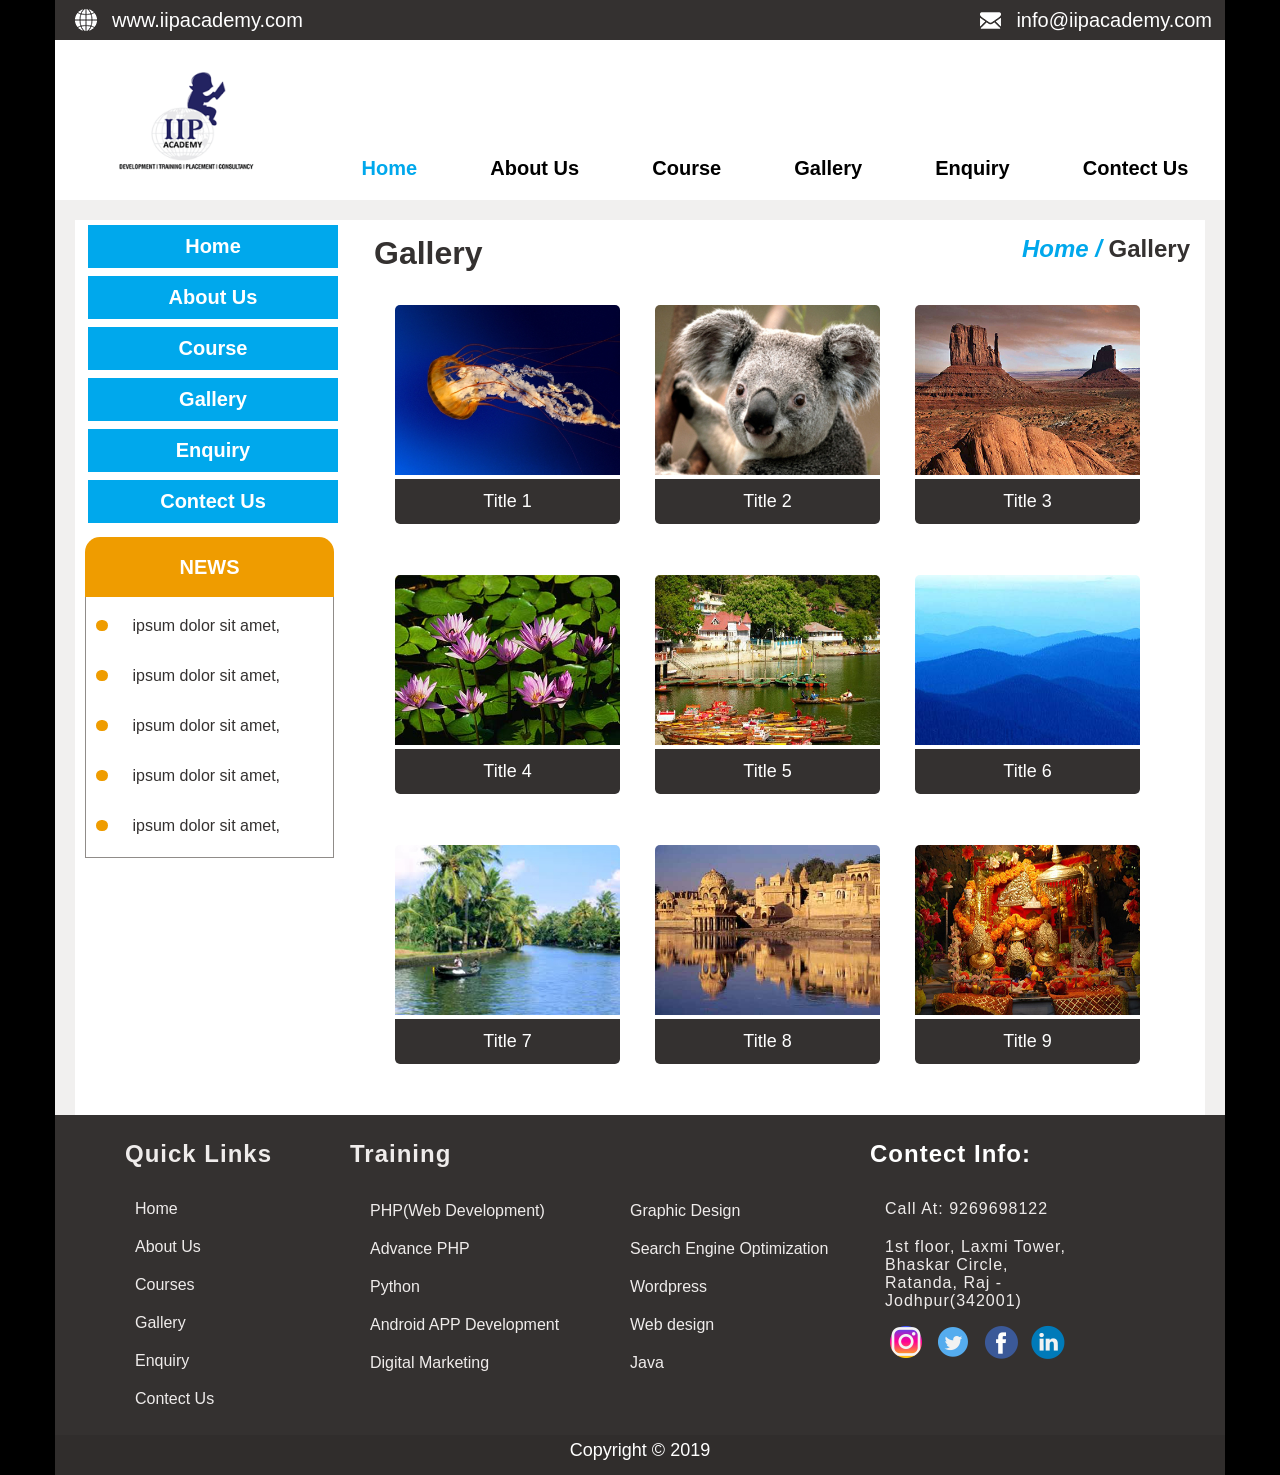
<file: gallery.html>
<!DOCTYPE html>
<html lang="en">
  <head>
    <title>Document</title>
    <link rel="stylesheet" href="./css/style.css" />
  </head>
  <body>
    <div class="main">
      <!-- top-container start here -->
      <div class="top-container">
        <div class="top-box">
          <img src="images/web.png" alt="" />
          <a href="www.iipacademy.com">www.iipacademy.com</a>
        </div>
        <div class="top-box" style="padding-right: 13px">
          <img src="images/INFO.png" alt="" />
          <a href="mailto:info@iipacademy.com">info@iipacademy.com</a>
        </div>
      </div>
      <!-- top-container end here  -->
      <!-- menu-container start here -->
      <div class="menu-container">
        <div class="main-logo">
          <a href="index.html"></a>
          <img src="images/logo.png" width="165px" height="100%" alt="" />
        </div>
        <div class="menu">
          <div class="menu-item">
            <a href="./index.html" style="color: #00a8ec">Home</a>
          </div>
          <div class="menu-item"><a href="./about.html">About Us</a></div>
          <div class="menu-item"><a href="./course.html">Course</a></div>
          <div class="menu-item"><a href="./gallery.html">Gallery</a></div>
          <div class="menu-item"><a href="./enquiry.html">Enquiry</a></div>
          <div class="menu-item"><a href="./contect.html">Contect Us</a></div>
        </div>
      </div>
      <!-- middle-container start here  -->
      <div class="middle-container">
        <div class="middle-left">
          <div class="m-left-top">
            <div class="m-left-top-item"><a href="index.html">Home</a></div>
            <div class="m-left-top-item"><a href="about.html">About Us</a></div>
            <div class="m-left-top-item"><a href="course.html">Course</a></div>
            <div class="m-left-top-item">
              <a href="gallery.html">Gallery</a>
            </div>
            <div class="m-left-top-item">
              <a href="enquiry.html">Enquiry</a>
            </div>
            <div class="m-left-top-item">
              <a href="contect.html">Contect Us</a>
            </div>
          </div>
          <div class="m-left-bottom">
            <div class="m-left-bottom-item-news">NEWS</div>
            <div class="m-left-bottom-box">
              <ul class="m-left-bottom-item">
                <li style="margin-top: 0px">
                  <img src="images/dot.jpg" class="img" alt="" /> ipsum dolor
                  sit amet,
                </li>
                <li>
                  <img src="images/dot.jpg" class="img" alt="" /> ipsum dolor
                  sit amet,
                </li>
                <li>
                  <img src="images/dot.jpg" class="img" alt="" /> ipsum dolor
                  sit amet,
                </li>
                <li>
                  <img src="images/dot.jpg" class="img" alt="" /> ipsum dolor
                  sit amet,
                </li>
                <li>
                  <img src="images/dot.jpg" class="img" alt="" /> ipsum dolor
                  sit amet,
                </li>
              </ul>
            </div>
          </div>
        </div>
        <div class="right">
          <div class="page-heading">
            <h1>Gallery</h1>
            <h2>
              <i><a href="index.html" style="color: #00a8ec">Home /</a></i>
              Gallery
            </h2>
          </div>
          <div class="gallery-content">
            <div class="galleryimg1" title="image 1">
              <img
                src="gallery_img/1.jpg"
                width="225px"
                height="170px"
                alt="gallery"
              />
              <div class="gallery-img-title">Title 1</div>
            </div>
            <div class="galleryimg1" title="image 2">
              <img
                src="gallery_img/2.jpg"
                width="225px"
                height="170px"
                alt="gallery"
              />
              <div class="gallery-img-title">Title 2</div>
            </div>
            <div class="galleryimg1" title="image 3">
              <img
                src="gallery_img/3.jpg"
                width="225px"
                height="170px"
                alt="gallery"
              />
              <div class="gallery-img-title">Title 3</div>
            </div>
            <div class="galleryimg1" title="image 4">
              <img
                src="gallery_img/4.jpg"
                width="225px"
                height="170px"
                alt="gallery"
              />
              <div class="gallery-img-title">Title 4</div>
            </div>
            <div class="galleryimg1" title="image 5">
              <img
                src="gallery_img/5.jpg"
                width="225px"
                height="170px"
                alt="gallery"
              />
              <div class="gallery-img-title">Title 5</div>
            </div>
            <div class="galleryimg1" title="image 6">
              <img
                src="gallery_img/6.jpg"
                width="225px"
                height="170px"
                alt="gallery"
              />
              <div class="gallery-img-title">Title 6</div>
            </div>
            <div class="galleryimg1" title="image 7">
              <img
                src="gallery_img/7.jpg"
                width="225px"
                height="170px"
                alt="gallery"
              />
              <div class="gallery-img-title">Title 7</div>
            </div>
            <div class="galleryimg1" title="image 8">
              <img
                src="gallery_img/8.jpg"
                width="225px"
                height="170px"
                alt="gallery"
              />
              <div class="gallery-img-title">Title 8</div>
            </div>
            <div class="galleryimg1" title="image 9">
              <img
                src="gallery_img/9.jpg"
                width="225px"
                height="170px"
                alt="gallery"
              />
              <div class="gallery-img-title">Title 9</div>
            </div>
          </div>
        </div>
      </div>
      <!-- footer start here -->
      <div class="footer">
        <div class="footer-top-container">
          <div class="quick-links-container">
            <h2>Quick Links</h2>
            <ul>
              <li><a href="index.html" title="Home">Home</a></li>
              <li><a href="about.html" title="About Us">About Us</a></li>
              <li><a href="course.html" title="courses">Courses</a></li>
              <li><a href="gallery.html" title="Gallery">Gallery</a></li>
              <li><a href="enquiry.html" title="Enquiry">Enquiry</a></li>
              <li><a href="contect.html" title="Contect Us">Contect Us</a></li>
            </ul>
          </div>

          <div class="footer-train-container">
            <h2>Training</h2>
            <div class="footer-training-container">
              <div class="training-box">
                <div class="training-container">
                  <ul>
                    <li>
                      <a href="#" title="PHP(Web Development)"
                        >PHP(Web Development)</a
                      >
                    </li>
                    <li><a href="#" title="Advance PHP">Advance PHP</a></li>
                    <li><a href="#" title="Python">Python</a></li>
                    <li>
                      <a href="#" title="Android APP Development"
                        >Android APP Development</a
                      >
                    </li>
                    <li>
                      <a href="#" title="Digital Marketing"
                        >Digital Marketing</a
                      >
                    </li>
                  </ul>
                </div>
              </div>
              <div class="training-box">
                <div class="training-container">
                  <ul>
                    <li>
                      <a href="#" title="Graphic Design">Graphic Design</a>
                    </li>
                    <li>
                      <a href="#" title="Search Engine Optimization"
                        >Search Engine Optimization</a
                      >
                    </li>
                    <li><a href="#" title="Wordpress">Wordpress</a></li>
                    <li><a href="#" title="Web design">Web design</a></li>
                    <li>
                      <a href="#" title="Java">Java</a>
                    </li>
                  </ul>
                </div>
              </div>
            </div>
          </div>
          <div class="footer-contect-container">
            <h2>Contect Info:</h2>
            <ul>
              <li>Call At: 9269698122</li>
              <li>
                1st floor, Laxmi Tower, Bhaskar Circle, Ratanda, Raj -
                Jodhpur(342001)
              </li>
            </ul>
            <ul id="social-links">
              <li>
                <a href="https://www.instagram.com/wscubetechindia"
                  ><img src="images/instagram.png" alt=""
                /></a>
              </li>
              <li>
                <a href="https://twitter.com/wscube"
                  ><img src="images/twitter.png" alt=""
                /></a>
              </li>
              <li>
                <a href="https://www.facebook.com/wscubetech.india"
                  ><img src="images/facebook.png" alt=""
                /></a>
              </li>
              <li>
                <a href="https://www.linkedin.com/company/wscube-tech"
                  ><img src="images/linked-in.png" alt=""
                /></a>
              </li>
            </ul>
          </div>
        </div>
        <div class="copy-right">Copyright © 2019</div>
      </div>
    </div>
  </body>
</html>
</file>
<file: css/style.css>
* {
  /* select all element */
  padding: 0px;
  margin: 0px;
  font-family: arial;
}
a {
  text-decoration: none;
  color: inherit;
}
body {
  background-color: black;
}
.main {
  width: 1170px;
  height: 1310px;
  background-color: #ffffff;
  margin: auto;
}
.top-container {
  width: 100%;
  height: 40px;
  background-color: #343130;
  display: flex;
  justify-content: space-between;
  font-family: Verdana !important;
  font-size: 20px;
}
.top-box {
  color: white;
  display: flex;
  align-items: center;
  gap: 15px;
  padding-left: 20px;
}
.menu-container {
  width: 100%;
  height: 140px;
  color: white;
  display: flex;
  justify-content: space-between;
}
.main-logo {
  width: 165px;
  height: 125px;
  padding: 10px 0px 0px 50px;
}
.menu {
  width: 900px;
  height: 140px;
  color: black;
  display: flex;
  justify-content: space-around;
  align-items: flex-end;
}
.menu-item {
  color: black;
  font-weight: bold;
  font-family: arial;
  font-size: 20px;
}
.menu-item a:hover {
  color: #00a8ec;
  border-bottom: 2px solid #00a8ec;
}
.middle-container {
  width: 1130px;
  background-color: white;
  margin: auto;
  border: 20px #f1f0ef solid;
  margin-top: 20px;
  display: flex;
  border-bottom: none;
}
.middle-left {
  width: 260px;
  height: 750px;
  margin-right: 10px;
}
.m-left-top {
  width: 100%;
  height: 300px;
}

.m-left-top-item {
  width: 250px;
  height: 43px;
  border: 3px white solid;
  color: white;
  font-size: 20px;
  font-family: Arial;
  margin-top: 2px;
  background-color: #00a8ec;
  font-weight: bold;
  margin-left: 10px;
  display: flex;
  justify-content: center;
  align-items: center;
}
.m-left-bottom {
  width: 246px;
  height: 250px;
  margin-left: 10px;
  background: white;
  margin-top: 10px;
  box-sizing: border-box;
}
.m-left-bottom-item li:first-child {
  margin-top: 0px;
  padding-top: 10px;
}
.m-left-bottom-item-news {
  width: 249px;
  height: 60px;
  background-color: #ef9c00;
  margin-top: 15px;
  border-radius: 15px 15px 0px 0px;
  font-size: 20px;
  font-family: arial;
  font-weight: bold;
  color: white;
  display: flex;
  justify-content: center;
  align-items: center;
}
.m-left-bottom-item li {
  width: 248px;
  height: 40px;
  margin-top: 10px;
  color: #343130;
  font-size: 16px;
  font-family: arial;
  margin-left: 10px;
}
.img {
  margin-right: 20px;
  border-radius: 50px;
}
.m-left-bottom-box {
  border: 1px #908c89 solid;
  width: 247px;
  height: 250px;
  border-top: none;
  padding-top: 10px;
}
.m-left-bottom-box ul li {
  list-style: none;
}
.m-right {
  width: 850px;
  min-height: 750px;
  margin-left: 20px;
}

.banner-img {
  width: 830px;
  height: 440px;
  padding-bottom: 15px;
  background: #f1f0ef;
}
.course-container {
  width: 98%;
  height: 270px;
  background: white;
  padding: 0px 10px 10px 0px;
}
.course-text {
  width: 170px;
  height: 50px;
  background: #f1f0ef;
  color: #00a8ec;
  font-size: 30px;
  font-weight: bolder;
  margin-top: 0px;
  text-align: center;
}
.course-box {
  margin-left: 10px;
  display: flex;
}
.course-box-left {
  width: 47%;
}
.icon {
  margin: 24px 0px 0px 0px;
  display: flex;
}
.icon h3 {
  font-weight: 400;
  color: #e6611c;
}
.icon img {
  width: 34px;
  height: 34px;
  margin-right: 20px;
  border-radius: 50%;
  background: #e6611c;
}

.adv-php img {
  background-color: #5e5da4;
}
.py img {
  background-color: #7bb1e0;
}
.android img {
  background-color: #89c222;
}
.course-box-right {
  width: 50%;
  height: 100%;
}
.digital img {
  background-color: #5e5da4;
}
.graphic img {
  background-color: #d60726;
}
.seo img {
  background-color: #308a7c;
}
.word img {
  background-color: #e6611c;
}
.work-main {
  background-color: #f1f0ef;
  padding: 10px;
}
.work-heading {
  font-size: 30px;
  text-align: center;
  background: #f1f0ef;
  font-family: arial;
  padding: 20px 0px 15px 0px;
  color: #00a8ec;
  font-weight: bold;
  word-spacing: 5px;
}
.work-container {
  height: 220px;
  background: white;
  margin: 0px 30px 20px 30px;
  display: flex;
  background-color: white;
  gap: 10px;
}
.box-first {
  margin-left: 0%;
}
.how-img-box {
  height: 220px;
  width: 270px;
  text-align: center;
  font-size: 25px;
  font-family: arial;
  font-weight: bolder;
  color: white;
  background-color: #b47638;
}
.how-img1-color {
  width: 100%;
  height: 150px;
  padding-top: 70px;
}
.how-img2-color {
  width: 100%;
  height: 150px;
  padding-top: 70px;
}
.how-img3-color {
  width: 100%;
  height: 150px;
  padding-top: 70px;
}
.how-img4-color {
  width: 100%;
  height: 150px;
  padding-top: 70px;
}
.footer {
  width: 1170px;
  height: 360px;
}
.footer-top-container {
  height: 295px;
  width: 1170px;
  background: #343130;
  padding-top: 25px;
  display: flex;
}
.quick-links-container {
  height: 100%;
  width: 225px;
  padding-left: 70px;
}
.quick-links-container h2 {
  height: 40px;
  color: #efeceb;
  letter-spacing: 1px;
}
.quick-links-container ul li {
  color: #efeceb;
  margin-top: 20px;
  margin-left: 10px;
  list-style: none;
}
.footer-train-container {
  height: 40px;
  width: 520px;
}
.footer-train-container h2 {
  color: #efeceb;
  height: 100%;
  letter-spacing: 1px;
}
.footer-training-container {
  display: flex;
  margin-top: 2px;
}

.training-box {
  height: 100%;
  width: 500px;
}
.training-container {
  height: 100%;
  width: 48%;
  margin-left: 10px;
}
.training-container ul li {
  color: #efeceb;
  margin-top: 20px;
  margin-left: 10px;
  list-style: none;
  width: 225px;
}
.footer-contect-container {
  width: 320px;
  height: 100%;
}
.footer-contect-container h2 {
  letter-spacing: 1px;
  height: 40px;
  color: #ffffff;
}
.footer-contect-container ul {
  margin-left: 15px;
}
.footer-contect-container ul li {
  width: 200px;
  letter-spacing: 1px;
  list-style: none;
  margin-top: 20px;
  color: #efeceb;
}
#social-links {
  margin-top: 15px;
}
#social-links li {
  display: inline;
  margin: 4px;
}
.footer ul li a {
  color: #efeceb;
}
.copy-right {
  width: 1170px;
  height: 35px;
  background: #302d2c;
  font-size: 18px;
  color: white;
  text-align: center;
  padding-top: 5px;
}
.right {
  width: 850px;
  min-height: 750px;
}
.page-heading {
  height: 30px;
  width: 96%;
  padding: 15px;
  margin: 0px 0px 15px 14px;
  display: flex;
  justify-content: space-between;
}
.page-heading h1 {
  width: 300px;
  height: 30px;
  color: #343130;
}
.page-heading h2 {
  height: 30px;
  color: #343130;
}
.about-content {
  width: 97%;
  margin-left: 25px;
}
.about-content p {
  font-size: 18px;
  margin-top: 22px;
  word-spacing: 2px;
}
.courses-right {
  width: 850px;
  min-height: 750px;
}
.courses-content {
  padding: 0px 30px 0px 30px;
  display: flex;
  flex-wrap: wrap;
  margin-bottom: 15px;
}

.cours-1 {
  width: 210px;
  height: 230px;
  border-radius: 10px;
  margin-left: 50px;
  overflow: hidden;
  margin-top: 18px;
}

.cours-icon {
  width: 169px;
  height: 122px;
  padding: 20px;
  background-color: #e6611c;
}
.icon-1 {
  width: 87px;
  height: 87px;
  border: 10px solid white;
  border-radius: 50%;
  padding: 20px 0px 0px 20px;
  margin: 0px 0px 0px 20px;
}
.icon-text {
  width: 207px;
  background-color: white;
  color: #e6611c;
  font-size: 22px;
  text-align: center;
  border: 1px solid #e6611c;
  border-radius: 0px 0px 5px 5px;
  padding: 5px 0px 5px 0px;
}
.gallery-content {
  padding: 10px 20px 0px 50px;
  display: flex;
  flex-wrap: wrap;
}
.galleryimg1 {
  width: 225px;
  height: 220px;
  margin-right: 35px;
  margin-bottom: 50px;
  border-radius: 5px;
  overflow: hidden;
}
.gallery-img-title {
  color: #ffffff;
  text-align: center;
  font-size: 18px;
  border-radius: 0px 0px 5px 5px;
  background: #343130;
  padding: 12px 0px 12px 0px;
}
.formrow {
  width: 500px;
  margin: 30px 0px 20px 20px;
  display: flex;
}
.formlable {
  width: 100px;
  font-size: 16px;
  font-weight: bold;
}
.inputform {
  color: #5b5b5b;
  font-size: 12px;
}
.inputbox {
  width: 200px;
  height: 30px;
  color: #5b5b5b;
  font-weight: 16px;
  padding-left: 5px;
  font-family: verdana inherit;
}
.textarea {
  width: 200px;
  height: 100px;
  color: #5b5b5b;
  font-weight: 16px;
  padding-left: 5px;
  font-family: verdana inherit;
}
.button {
  background: #09f;
  border: none;
  color: #fff;
  padding: 10px 20px;
  font-size: 14px;
  font-weight: bold;
  border-radius: 10px;
  margin: 0px auto;
  cursor: pointer;
}

.contect-content {
  width: 800px;
  height: 750px;
  margin-bottom: 30px;
  padding: 10px 30px 0px 30px;
}
.contect-row1 {
  width: 800px;
  height: 250px;
  padding: 0px 0px 0px 25px;
  display: flex;
}
.contect-row1-left {
  width: 320px;
  height: 250px;
  color: #343130;
  text-align: center;
}
.contact-row-left img {
  width: 50ox;
}

.contect-row1-left p {
  font-size: 17px;
  margin-top: 10px;
}
b {
  font-weight: bolder;
}
.contect-row1-right {
  width: 270px;
  height: 250px;
  text-align: center;
  margin-left: 180px;
  color: #343130;
}
.contect-row1-right img {
  width: 70px;
  height: 85px;
}
.contect-row1-right p {
  margin-top: 10px;
  word-spacing: 5px;
  font-size: 17px;
}
.contect-map img {
  width: 800px;
  margin-top: 20px;
}
</file>
